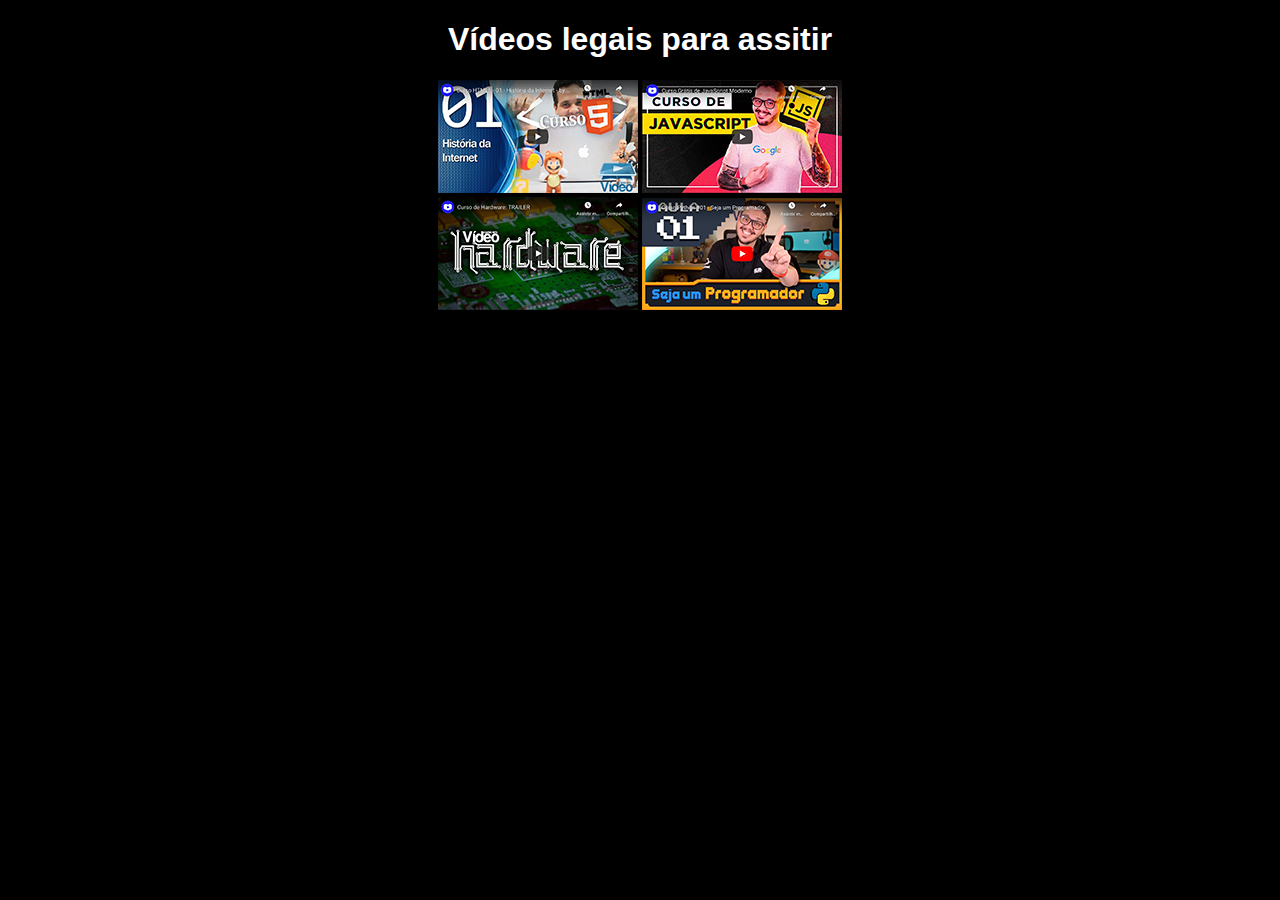
<file: index.html>
<!DOCTYPE html>
<html lang="pt-br">
<head>
    <meta charset="UTF-8">
    <meta name="viewport" content="width=device-width, initial-scale=1.0">
    <link rel="shortcut icon" href="favicon.ico" type="image/x-icon">
    <title>Vídeos Externos</title>
    <link rel="stylesheet" href="style.css">
    <style>
        
    
    </style>
</head>
<body>
    <h1>Vídeos legais para assitir</h1>
    <a href="html5.html" rel="next"><img src="imagens/thumb-html.png" alt="image/html5"></a> <a href="js.html" rel="next"><img src="imagens/thumb-js.png" alt="image/js"></a> <br> <a href="hardware.html" rel="next"><img src="imagens/thumb-hardware.png" alt="image/hardware"></a> <a href="python.html" rel="next"><img src="imagens/thumb-python.png" alt="image/thumb-python"></a>
</body>
</html>
</file>
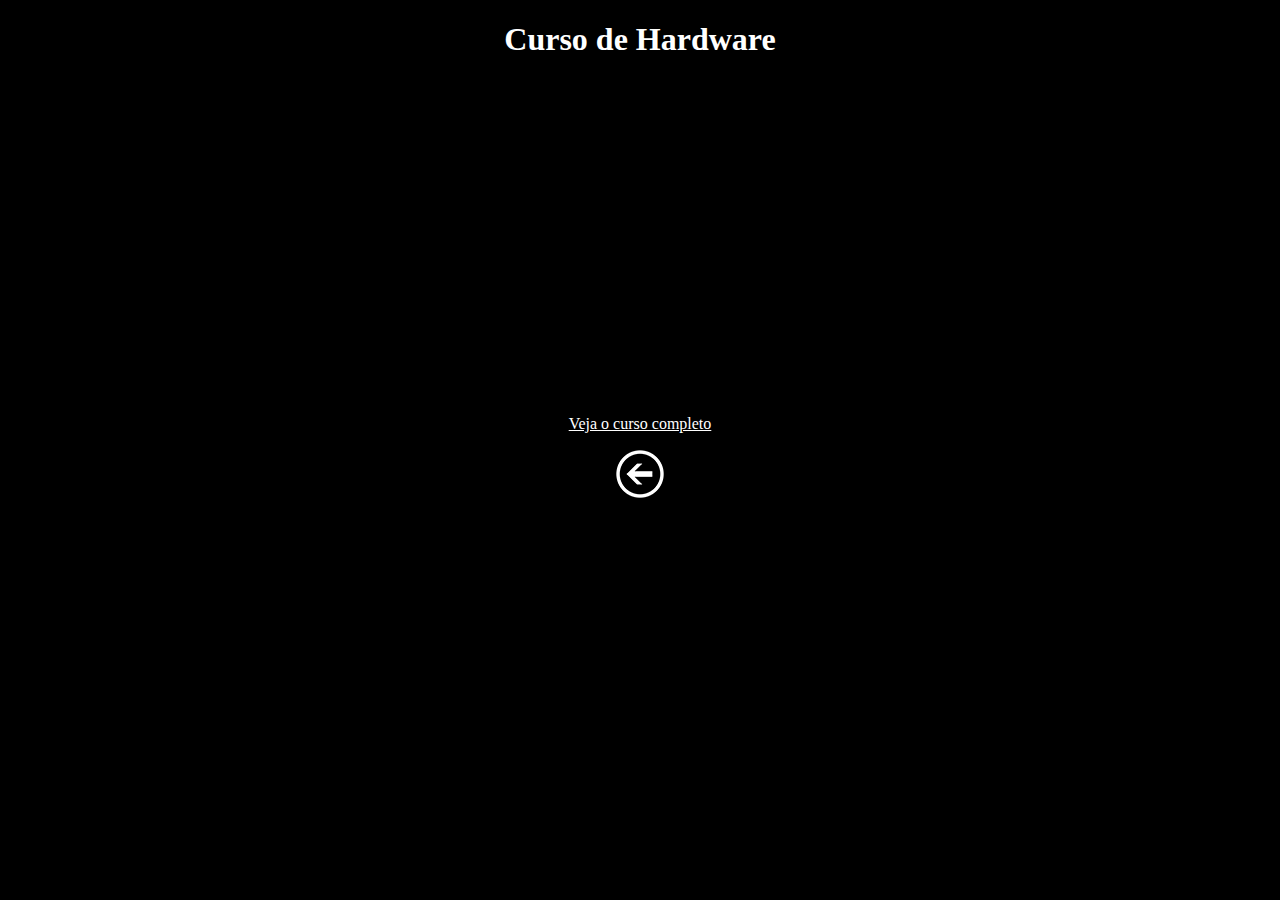
<file: hardware.html>
<!DOCTYPE html>
<html lang="pt-br">
<head>
    <meta charset="UTF-8">
    <meta name="viewport" content="width=device-width, initial-scale=1.0">
    <link rel="shortcut icon" href="favicon.ico" type="image/x-icon">
    <title>Hardware</title>
    <style>
        body {
            background-color: black;
            color: white; 
            text-align: center;
        }
        a {
            color: white;
        }
    </style>
</head>
<body>
    <h1>Curso de Hardware</h1>
    <p><iframe width="560" height="315" src="https://www.youtube.com/embed/iT6E92Kt38o" title="YouTube video player" frameborder="0" allow="accelerometer; autoplay; clipboard-write; encrypted-media; gyroscope; picture-in-picture" allowfullscreen></iframe></p>
    <p><a href="https://www.youtube.com/watch?v=iT6E92Kt38o&list=PLHz_AreHm4dn1JHgN9wpbIUhzZmycYQXW" target="_blank" rel="external">Veja o curso completo</a></p>
    <p><a href="./index.html" rel="prev"><img src="imagens/voltar.png" alt="image/voltar"></a></p>
</body>
</html>
</file>
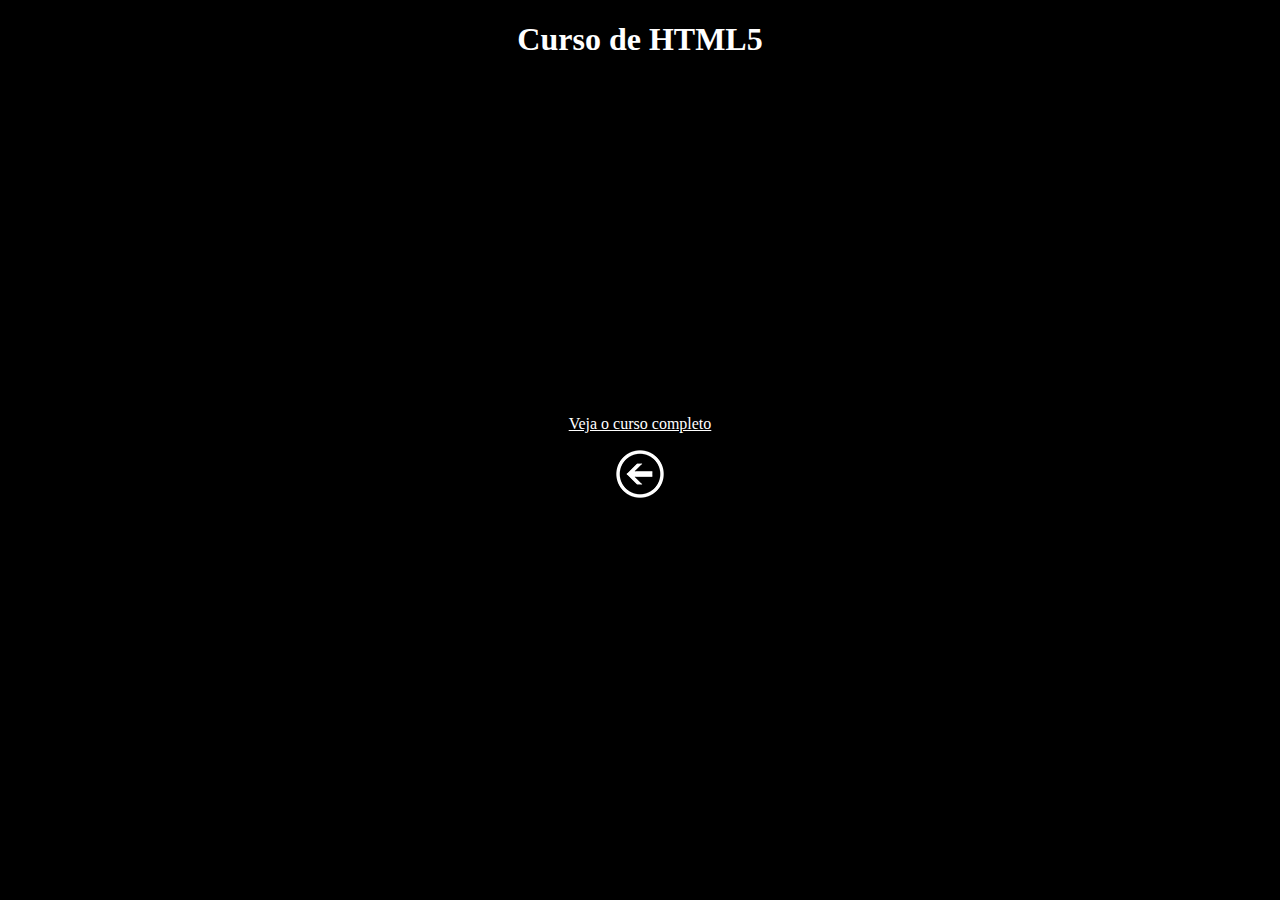
<file: html5.html>
<!DOCTYPE html>
<html lang="pt-br">
<head>
    <meta charset="UTF-8">
    <meta name="viewport" content="width=device-width, initial-scale=1.0">
    <link rel="shortcut icon" href="favicon.ico" type="image/x-icon">
    <title>Html5</title>
    <style>
        body {
            background-color: black;
            color: white; 
            text-align: center;
        }
        a {
            color: white;
        }
    </style>
</head>
<body>
    <h1>Curso de HTML5</h1>
    <p><iframe width="560" height="315" src="https://www.youtube.com/embed/rsFCVjr5yxc" title="YouTube video player" frameborder="0" allow="accelerometer; autoplay; clipboard-write; encrypted-media; gyroscope; picture-in-picture" allowfullscreen></iframe></p>
    <p><a href="https://www.youtube.com/playlist?list=PLHz_AreHm4dlAnJ_jJtV29RFxnPHDuk9o" target="_blank" rel="external">Veja o curso completo</a></p>
    <p><a href="./index.html" rel="prev"><img src="imagens/voltar.png" alt="image/voltar"></a></p>
</body>
</html>
</file>
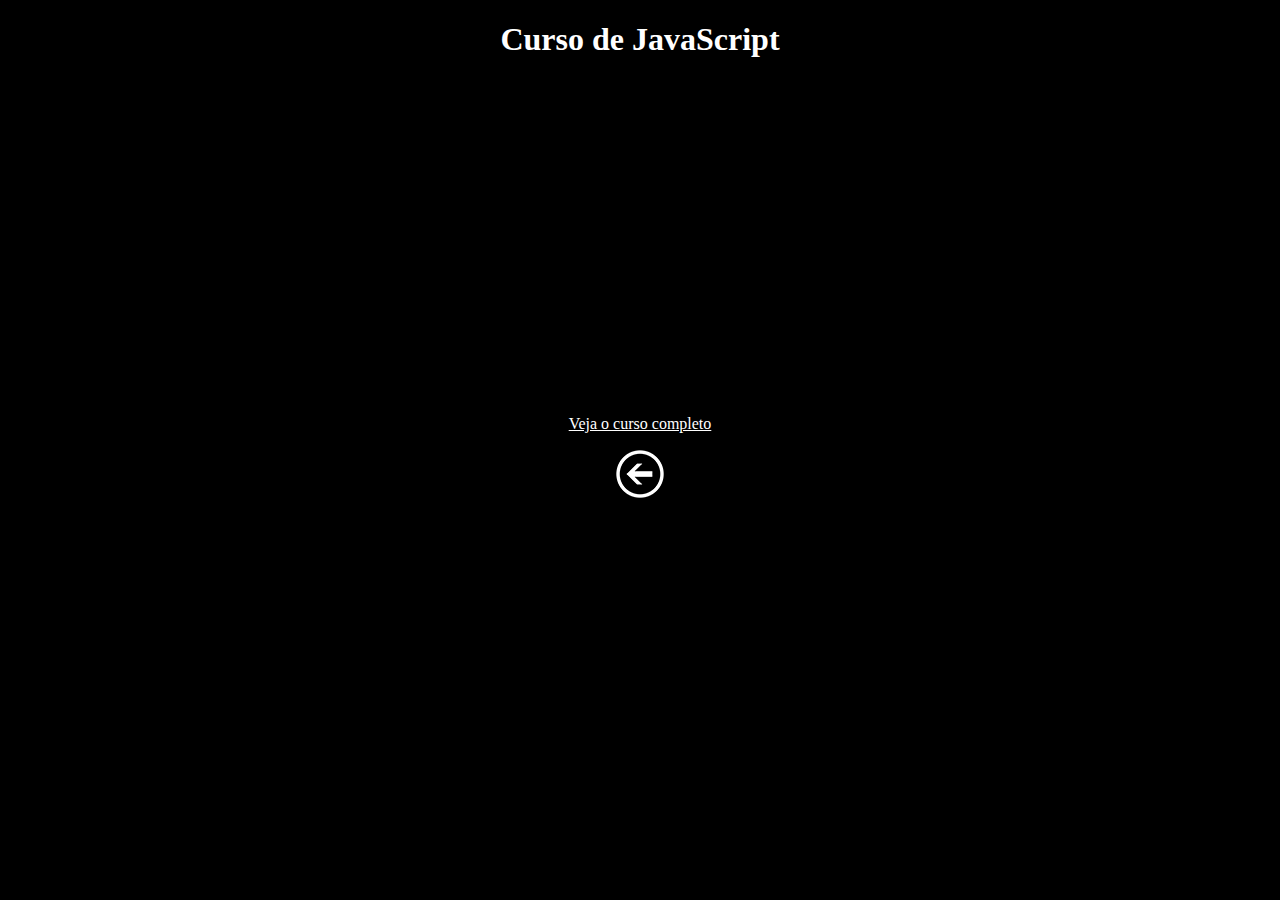
<file: js.html>
<!DOCTYPE html>
<html lang="pt-br">
<head>
    <meta charset="UTF-8">
    <meta name="viewport" content="width=device-width, initial-scale=1.0">
    <link rel="shortcut icon" href="favicon.ico" type="image/x-icon">
    <title>JavaScript</title>
    <style>
        body {
            background-color: black;
            color: white; 
            text-align: center;
        }
        a {
            color: white;
        }
    </style>
</head>
<body>
    <h1>Curso de JavaScript</h1>
    <p><iframe width="560" height="315" src="https://www.youtube.com/embed/BXqUH86F-kA" title="YouTube video player" frameborder="0" allow="accelerometer; autoplay; clipboard-write; encrypted-media; gyroscope; picture-in-picture" allowfullscreen></iframe></p>
    <p><a href="https://www.youtube.com/watch?v=1-w1RfGIov4&list=PLHz_AreHm4dlsK3Nr9GVvXCbpQyHQl1o1" target="_blank" rel="external">Veja o curso completo</a></p>
    <p><a href="./index.html" rel="prev"><img src="imagens/voltar.png" alt="image/voltar"></a></p>
</body>
</html>
</file>
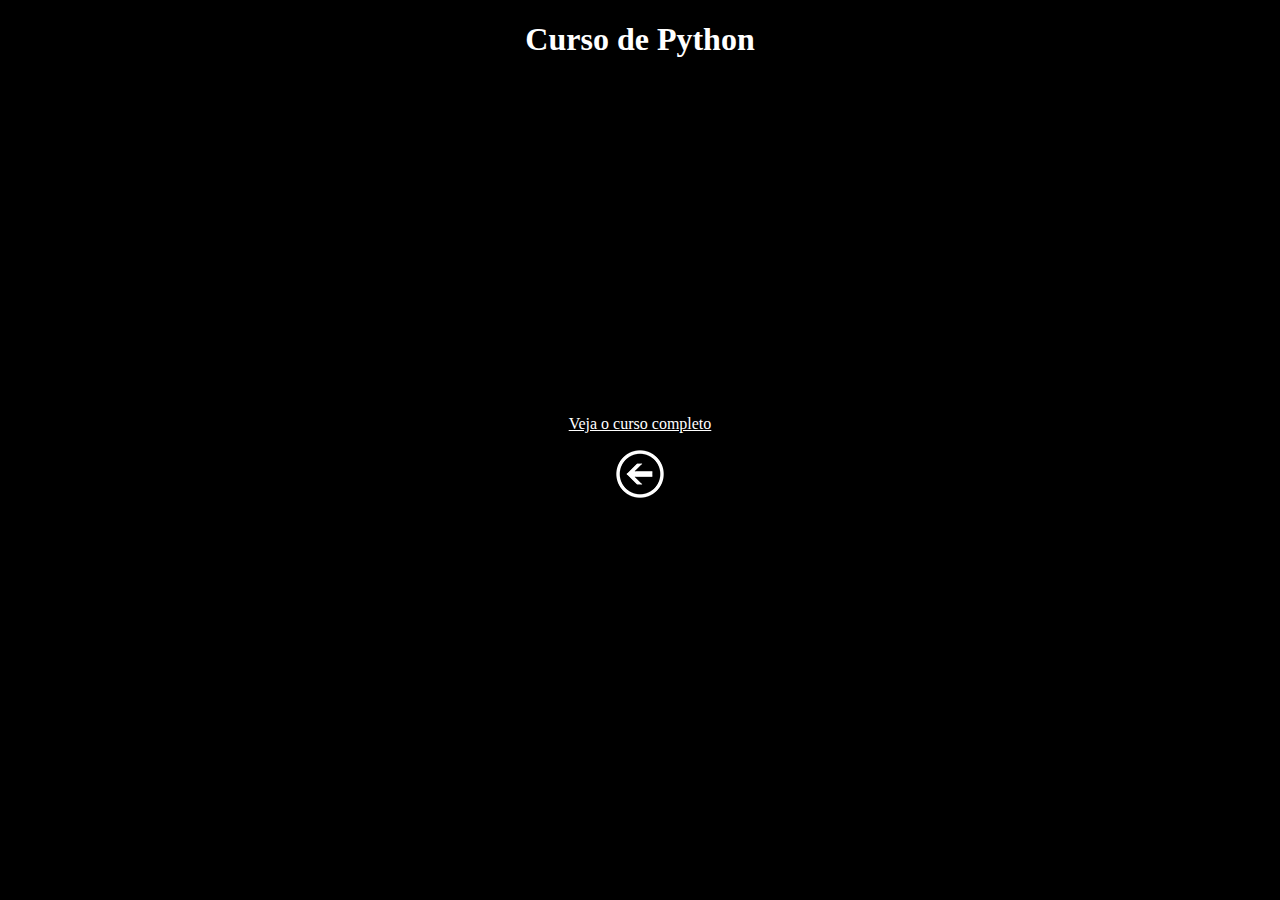
<file: python.html>
<!DOCTYPE html>
<html lang="pt-br">
<head>
    <meta charset="UTF-8">
    <meta name="viewport" content="width=device-width, initial-scale=10">
    <link rel="shortcut icon" href="favicon.ico" type="image/x-icon">
    <title>Python</title>
    <style>
        body {
            background-color: black;
            color: white;
            text-align: center; 
        }
        a {
            color: white;
        }
    </style>
</head>
<body>
    <h1>Curso de Python</h1>
    <p><iframe width="560" height="315" src="https://www.youtube.com/embed/S9uPNppGsGo" title="YouTube video player" frameborder="0" allow="accelerometer; autoplay; clipboard-write; encrypted-media; gyroscope; picture-in-picture" allowfullscreen></iframe></p>
    <p><a href="https://www.youtube.com/watch?v=S9uPNppGsGo&list=PLHz_AreHm4dlKP6QQCekuIPky1CiwmdI6" target="_blank" rel="external">Veja o curso completo</a></p>
    <p><a href="./index.html" rel="prev"><img src="imagens/voltar.png" alt="image/voltar"></a></p>
</body>
</html>
</file>
<file: style.css>
@charset "UTF-8";

body {
    background-color: black;
    color: white; 
    font-family: Arial, Helvetica, sans-serif;
    text-align: center;
}
</file>
